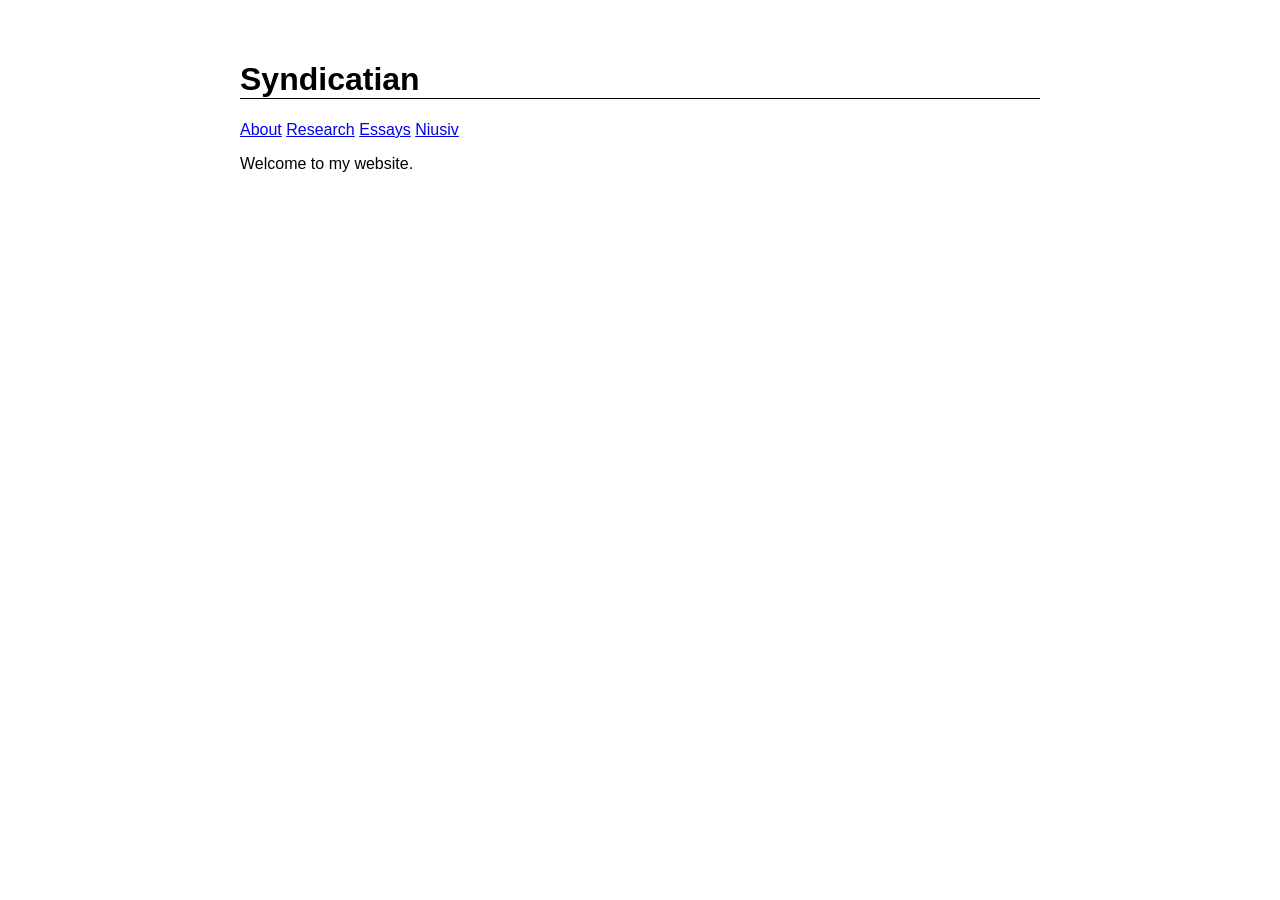
<file: index.html>
<!DOCTYPE html>
<html>
<head>
    <title>Home</title>
    <link rel="stylesheet" href="style.css">
</head>
<body>

<h1>Syndicatian</h1>

<a href="about.html">About</a>
<a href="research.html">Research</a>
<a href="essays.html">Essays</a>
<a href="niusiv.html">Niusiv</a>

<p>Welcome to my website.</p>

</body>
</html>
</file>
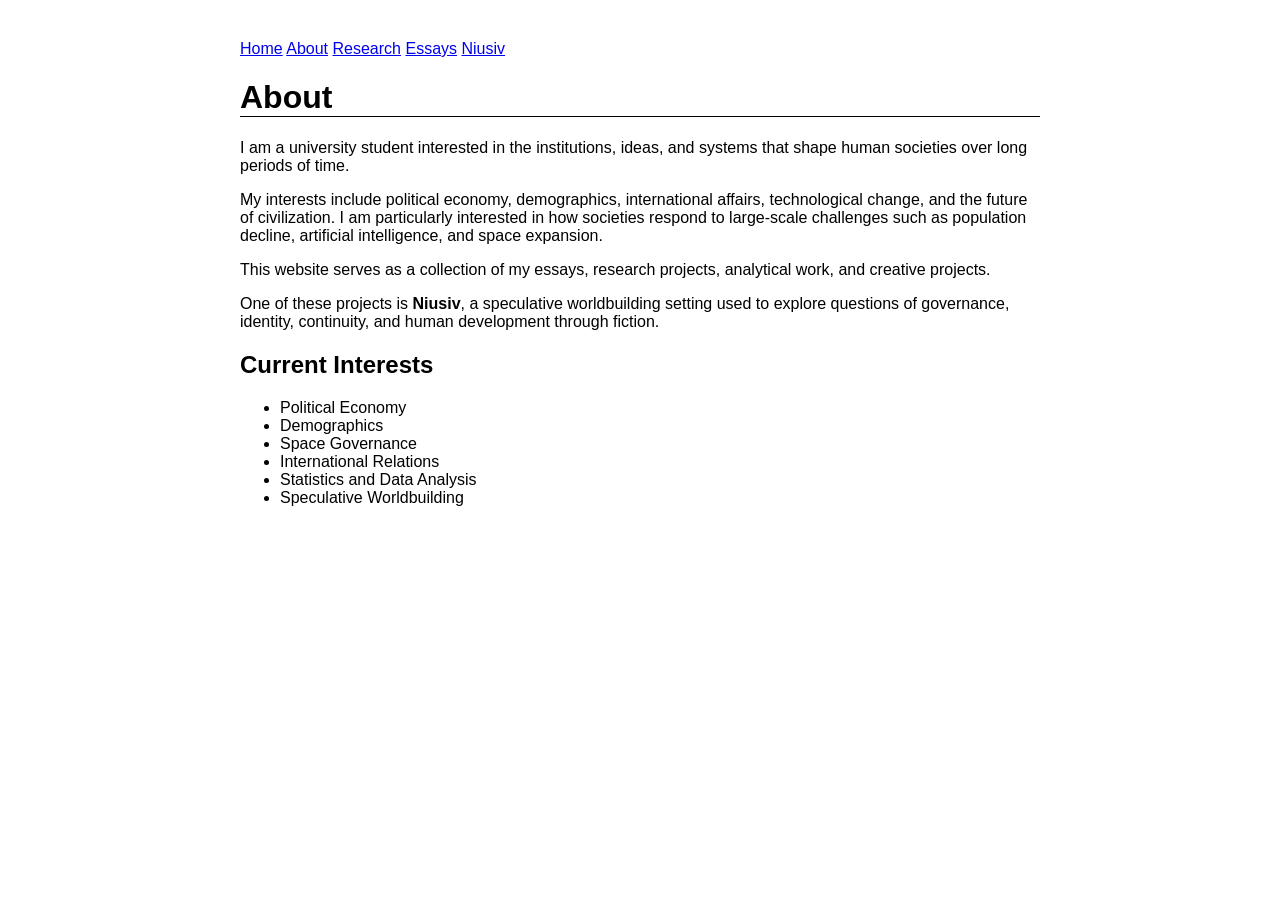
<file: about.html>
<!DOCTYPE html>
<html>

<head>
    <title>About</title>
    <link rel="stylesheet" href="style.css">
</head>

<body>

<nav>
    <a href="index.html">Home</a>
    <a href="about.html">About</a>
    <a href="research.html">Research</a>
    <a href="essays.html">Essays</a>
    <a href="niusiv.html">Niusiv</a>
</nav>

<h1>About</h1>

<p>
I am a university student interested in the institutions,
ideas, and systems that shape human societies over long
periods of time.
</p>

<p>
My interests include political economy, demographics,
international affairs, technological change, and the future
of civilization. I am particularly interested in how societies
respond to large-scale challenges such as population decline,
artificial intelligence, and space expansion.
</p>

<p>
This website serves as a collection of my essays,
research projects, analytical work, and creative projects.
</p>

<p>
One of these projects is <strong>Niusiv</strong>, a speculative
worldbuilding setting used to explore questions of governance,
identity, continuity, and human development through fiction.
</p>

<h2>Current Interests</h2>

<ul>
    <li>Political Economy</li>
    <li>Demographics</li>
    <li>Space Governance</li>
    <li>International Relations</li>
    <li>Statistics and Data Analysis</li>
    <li>Speculative Worldbuilding</li>
</ul>

</body>

</html>
</file>
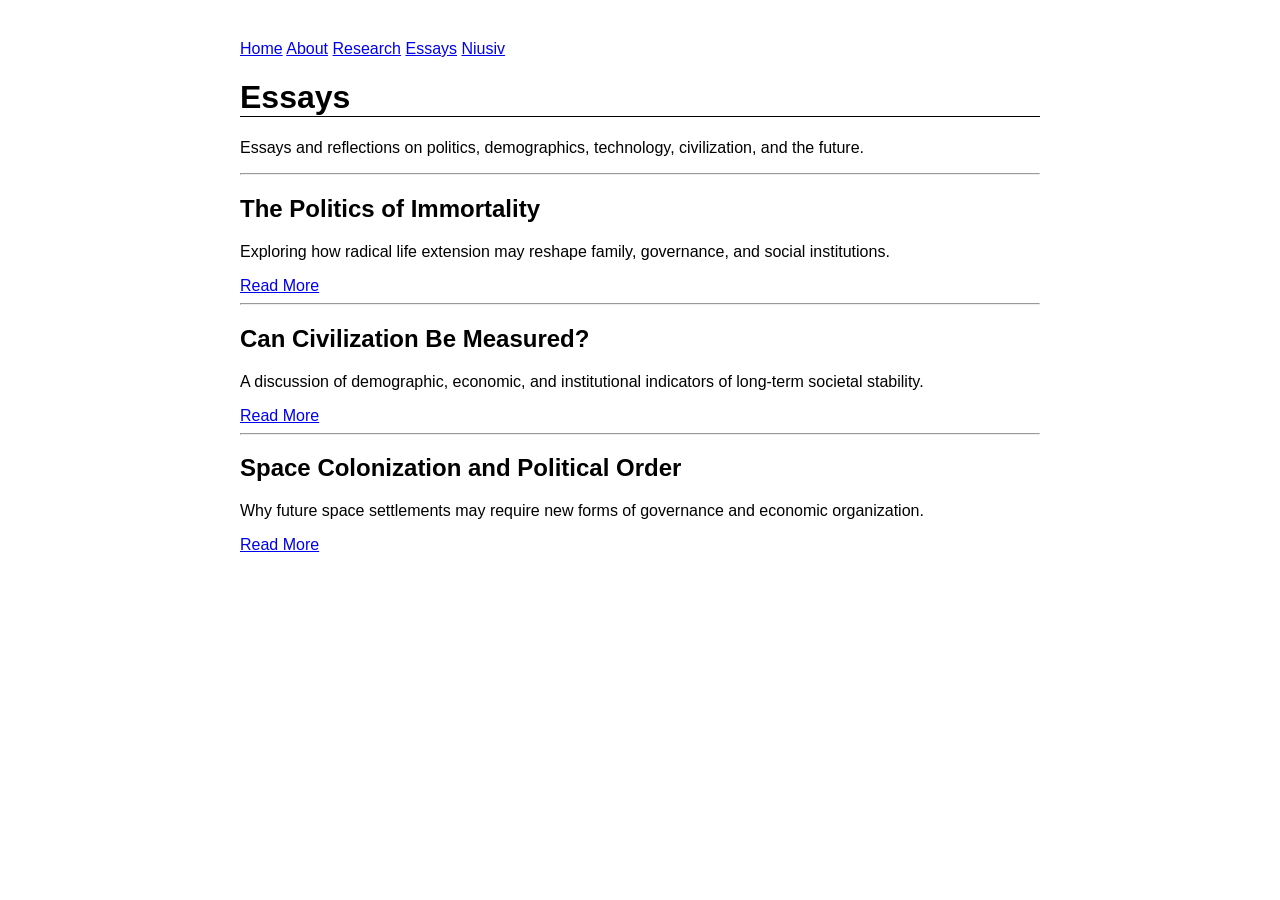
<file: essays.html>
<!DOCTYPE html>
<html>

<head>
    <title>Essays</title>
    <link rel="stylesheet" href="style.css">
</head>

<body>

<nav>
    <a href="index.html">Home</a>
    <a href="about.html">About</a>
    <a href="research.html">Research</a>
    <a href="essays.html">Essays</a>
    <a href="niusiv.html">Niusiv</a>
</nav>

<h1>Essays</h1>

<p>
Essays and reflections on politics, demographics,
technology, civilization, and the future.
</p>

<hr>

<h2>The Politics of Immortality</h2>

<p>
Exploring how radical life extension may reshape
family, governance, and social institutions.
</p>

<a href="immortality.html">Read More</a>

<hr>

<h2>Can Civilization Be Measured?</h2>

<p>
A discussion of demographic, economic, and institutional
indicators of long-term societal stability.
</p>

<a href="civilization.html">Read More</a>

<hr>

<h2>Space Colonization and Political Order</h2>

<p>
Why future space settlements may require new forms
of governance and economic organization.
</p>

<a href="space-governance.html">Read More</a>

</body>

</html>
</file>
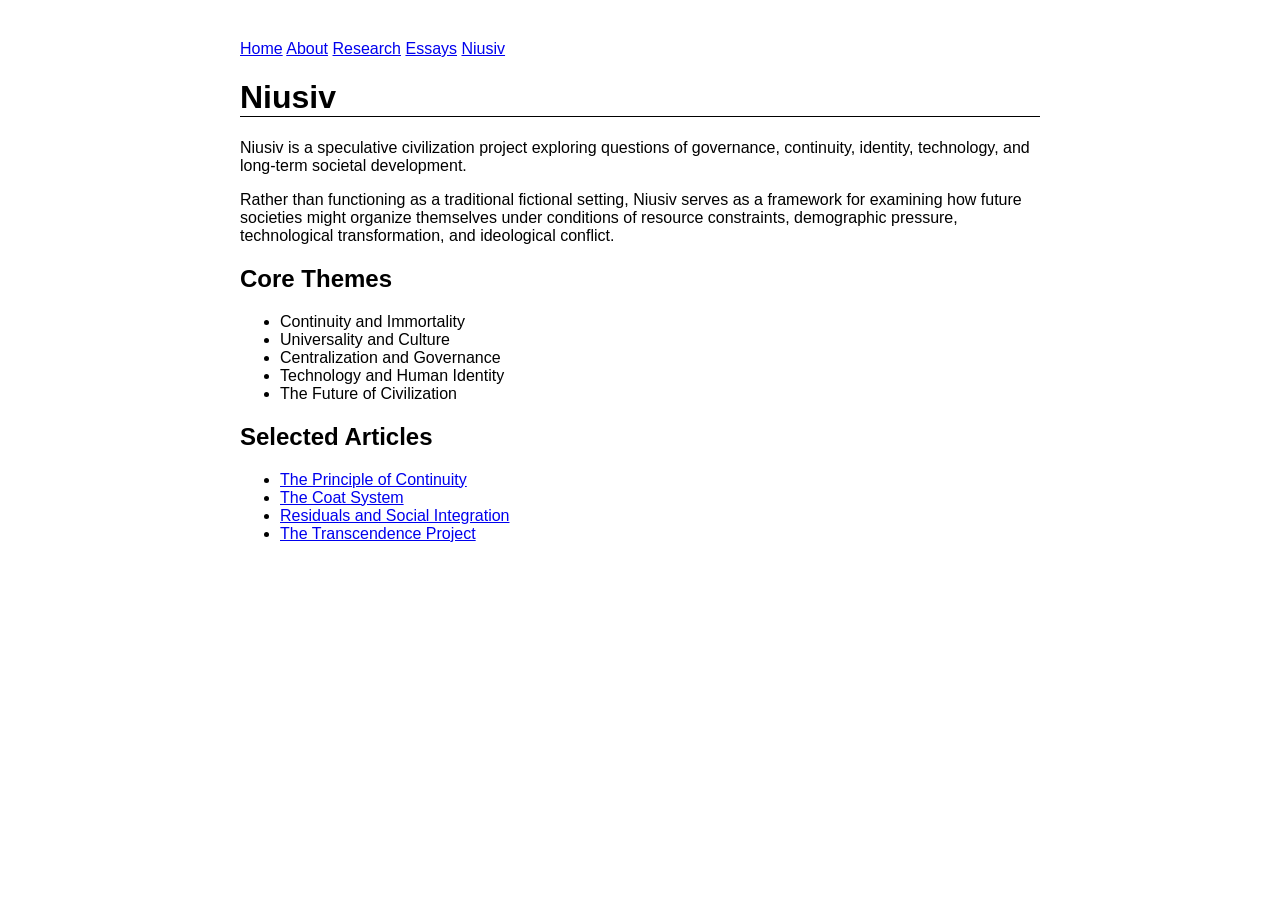
<file: niusiv.html>
<!DOCTYPE html>
<html>

<head>
    <title>Niusiv</title>
    <link rel="stylesheet" href="style.css">
</head>

<body>

<nav>
    <a href="index.html">Home</a>
    <a href="about.html">About</a>
    <a href="research.html">Research</a>
    <a href="essays.html">Essays</a>
    <a href="niusiv.html">Niusiv</a>
</nav>

<h1>Niusiv</h1>

<p>
Niusiv is a speculative civilization project exploring
questions of governance, continuity, identity,
technology, and long-term societal development.
</p>

<p>
Rather than functioning as a traditional fictional setting,
Niusiv serves as a framework for examining how future
societies might organize themselves under conditions of
resource constraints, demographic pressure, technological
transformation, and ideological conflict.
</p>

<h2>Core Themes</h2>

<ul>
    <li>Continuity and Immortality</li>
    <li>Universality and Culture</li>
    <li>Centralization and Governance</li>
    <li>Technology and Human Identity</li>
    <li>The Future of Civilization</li>
</ul>

<h2>Selected Articles</h2>

<ul>
    <li><a href="continuity.html">The Principle of Continuity</a></li>
    <li><a href="coats.html">The Coat System</a></li>
    <li><a href="residuals.html">Residuals and Social Integration</a></li>
    <li><a href="transcendence.html">The Transcendence Project</a></li>
</ul>

</body>

</html>
</file>
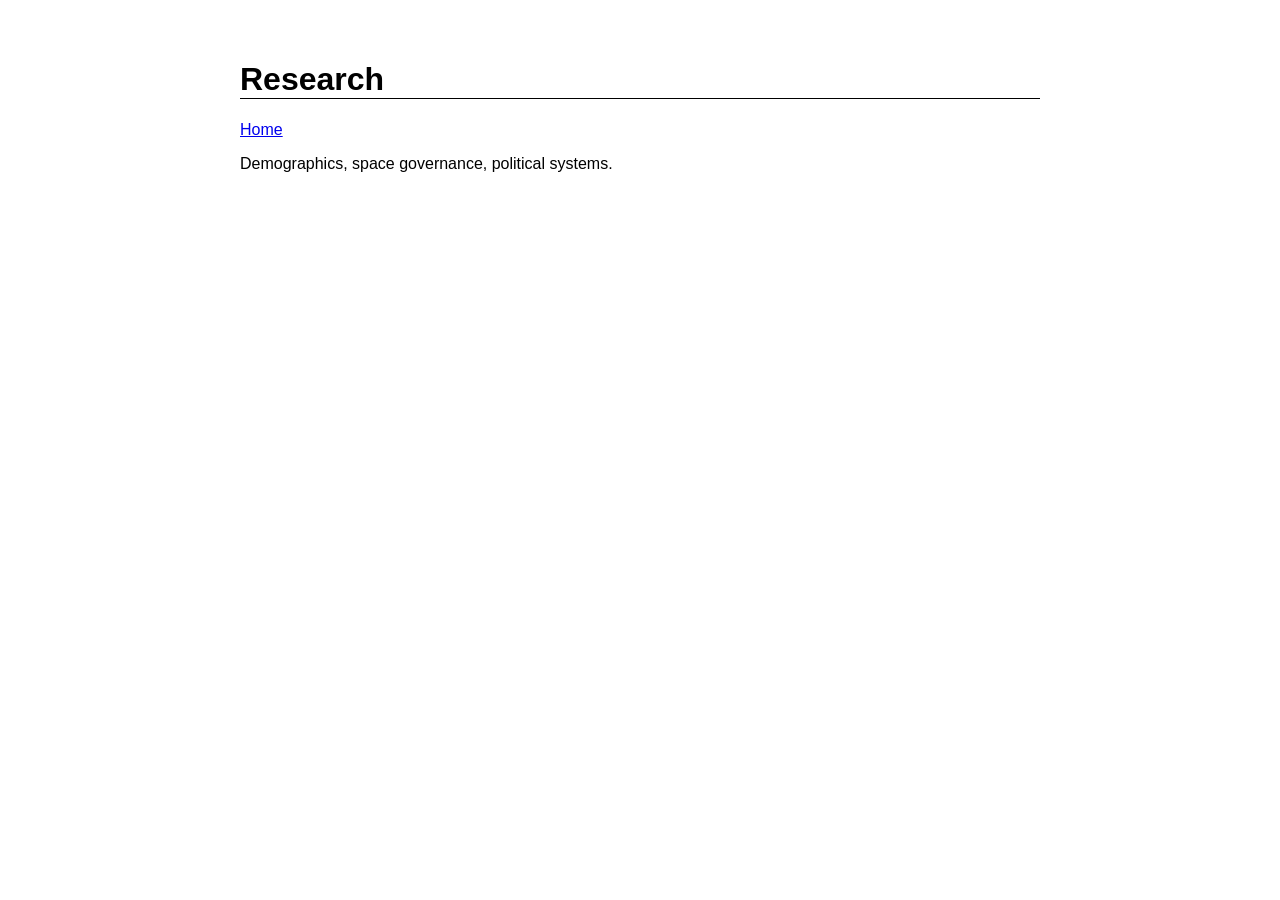
<file: research.html>
<!DOCTYPE html>
<html>
<head>
    <title>Research</title>
    <link rel="stylesheet" href="style.css">
</head>
<body>

<h1>Research</h1>

<a href="index.html">Home</a>

<p>
Demographics, space governance, political systems.
</p>

</body>
</html>
</file>
<file: style.css>
body {
    font-family: Arial;
    max-width: 800px;
    margin: auto;
    padding: 40px;
}

h1 {
    border-bottom: 1px solid black;
}
</file>
